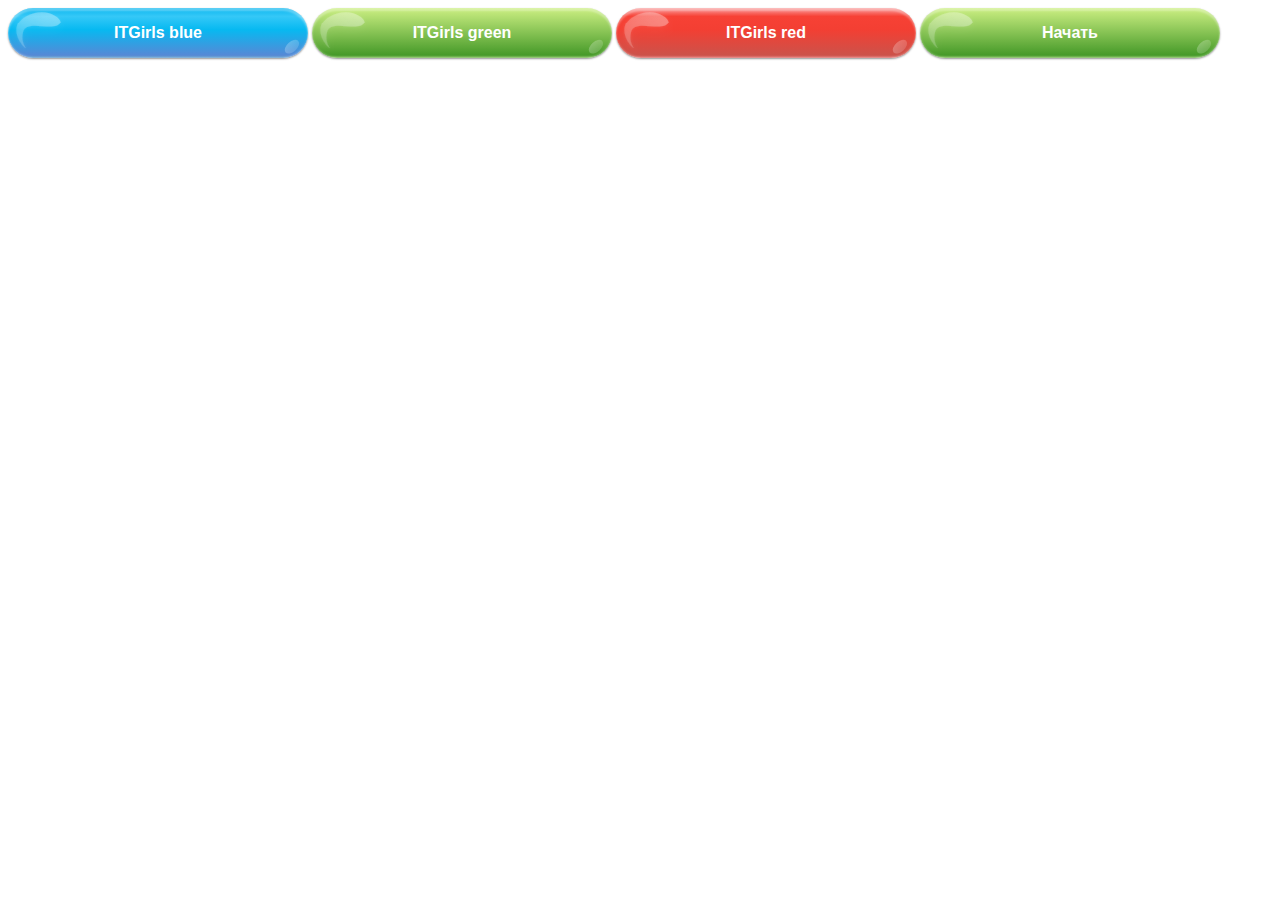
<file: assets/button/button.html>
<!DOCTYPE html>
<html lang="en">

<head>
    <meta charset="UTF-8">
    <meta http-equiv="X-UA-Compatible" content="IE=edge">
    <meta name="viewport" content="width=device-width, initial-scale=1.0">
    <title>glossy button</title>
    <link rel="stylesheet" href="asserts/styles/button.css">
</head>

<body>
    <button class="glossy-button glossy-button--blue">ITGirls blue</button>
    <button class="glossy-button glossy-button--green">ITGirls green</button>
    <button class="glossy-button glossy-button--red">ITGirls red</button>
    <button class="glossy-button glossy-button--green glossy-button_shine">Начать</button>
</body>

</html>
</file>
<file: assets/button/asserts/styles/button.css>
.glossy-button {
  position: relative;
  font-size: 1em;
  font-family: Rubik, sans-serif;
  font-weight: bold;
  color: white;
  padding: 1em 0;
  width: 55vw;
  max-width: 300px;
  border: none;
  border-radius: 50px;
  box-shadow:
    inset 0 3px 2px hsla(0, 0%, 100%, 0.308),
    inset 0 -1px 2px hsla(0, 0%, 100%, 0.308),
    0 1px 2px hsla(0, 0%, 0%, 0.414),
    0 0 0 3px white;
  cursor: pointer;
  transition: transform 0.5s;
}

/* highlight */
.glossy-button::before {
  content: '';
  display: block;
  position: absolute;
  left: 1px;
  top: 1px;
  height: 55px;
  width: 55px;
  transform: scale(1.05);
  background-image: url('../images/vector_drop.svg');
}

.glossy-button::after {
  content: '';
  display: block;
  position: absolute;
  transform: rotate(48deg);
  left: 93%;
  top: 60%;
  height: 17px;
  width: 9.5px;
  border-radius: 60%;
  background: linear-gradient(80grad,
      hsla(0, 0%, 100%, 0.267), hsla(0, 0%, 100%, 0.134));
}

/* gradient colors from figma*/
.glossy-button--blue {
  background: linear-gradient(180deg, #0AB6EF 0%, #35C8F7 16.67%, #07B9F1 43.23%, #5589D6 94.27%, #5D9CCA 100%);
}

.glossy-button--green {
  background: linear-gradient(180deg, #CCEF82 0%, #469A29 94.27%, #7CBC55 100%);
}

.glossy-button--red {
  background: linear-gradient(180deg, #FAA0A0 0%, #F74135 16.67%, #F33F33 43.23%, #CC524A 94.27%, #E16D6D 100%);
}

.glossy-button:hover {
  transform: scale(1.05);
}

.glossy-button_shine:hover {
  box-shadow:
      0 0 400px #89ff3f,
      0 0 0 3px white;
}
</file>
